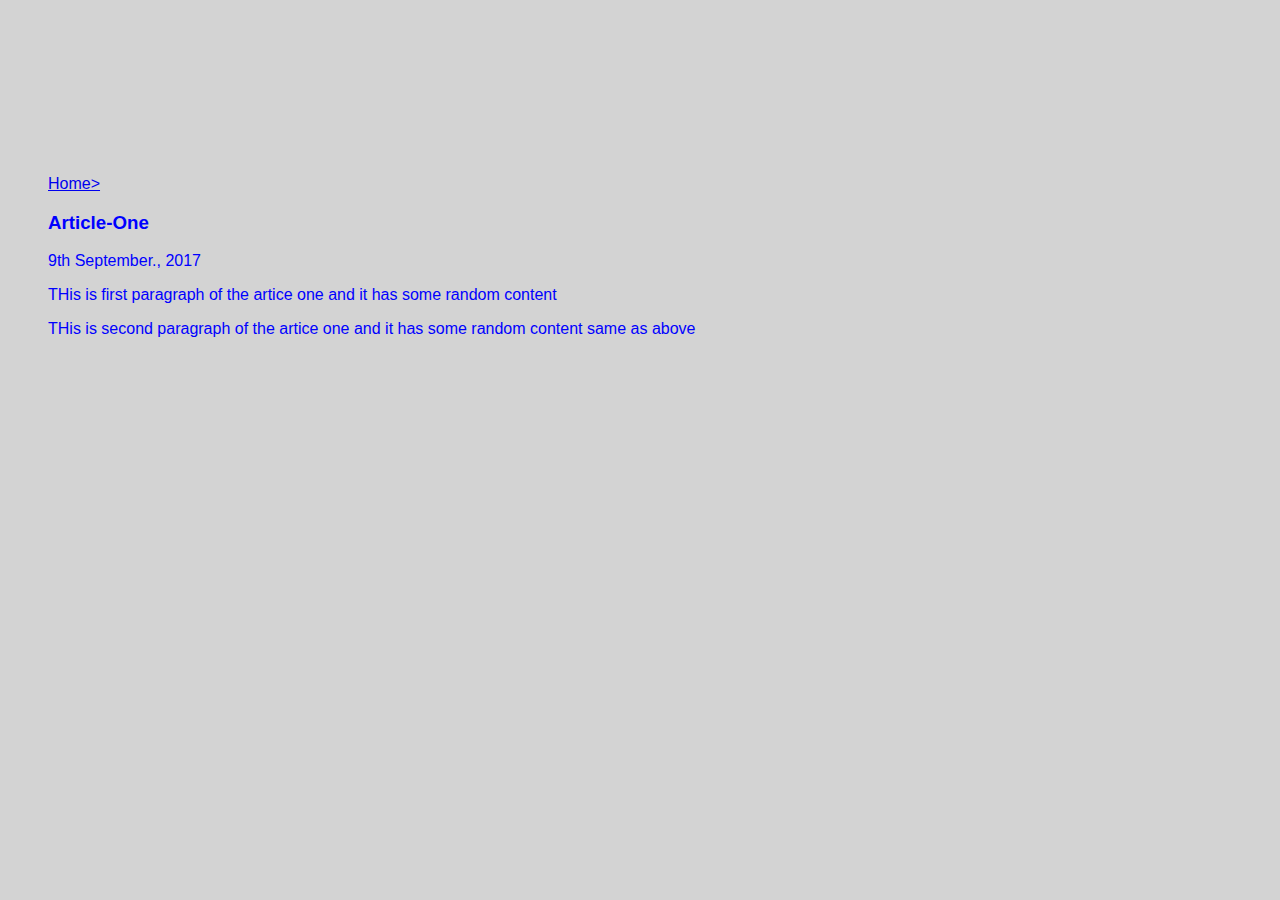
<file: ui/article-one.html>
<!doctype html>
<html>
    <head>
       <title>Article-One | PCSR |</title>
       <meta name="viewport" content="width-device-width, initial scale=1" />
       <link href="/ui/style.css" rel="stylesheet" />
    </head>
    <body>
        <div class="container">
        <div>
            <a href="/">Home></a>
        </div>
        <h3>
            Article-One
        </h3>
        <div>
            9th September., 2017
        </div>
        <p>THis is first paragraph of the artice one and it has some random content</p>
        <p>THis is second paragraph of the artice one and it has some random content same as above</p>
        </div>
    </body>
</html>
</file>
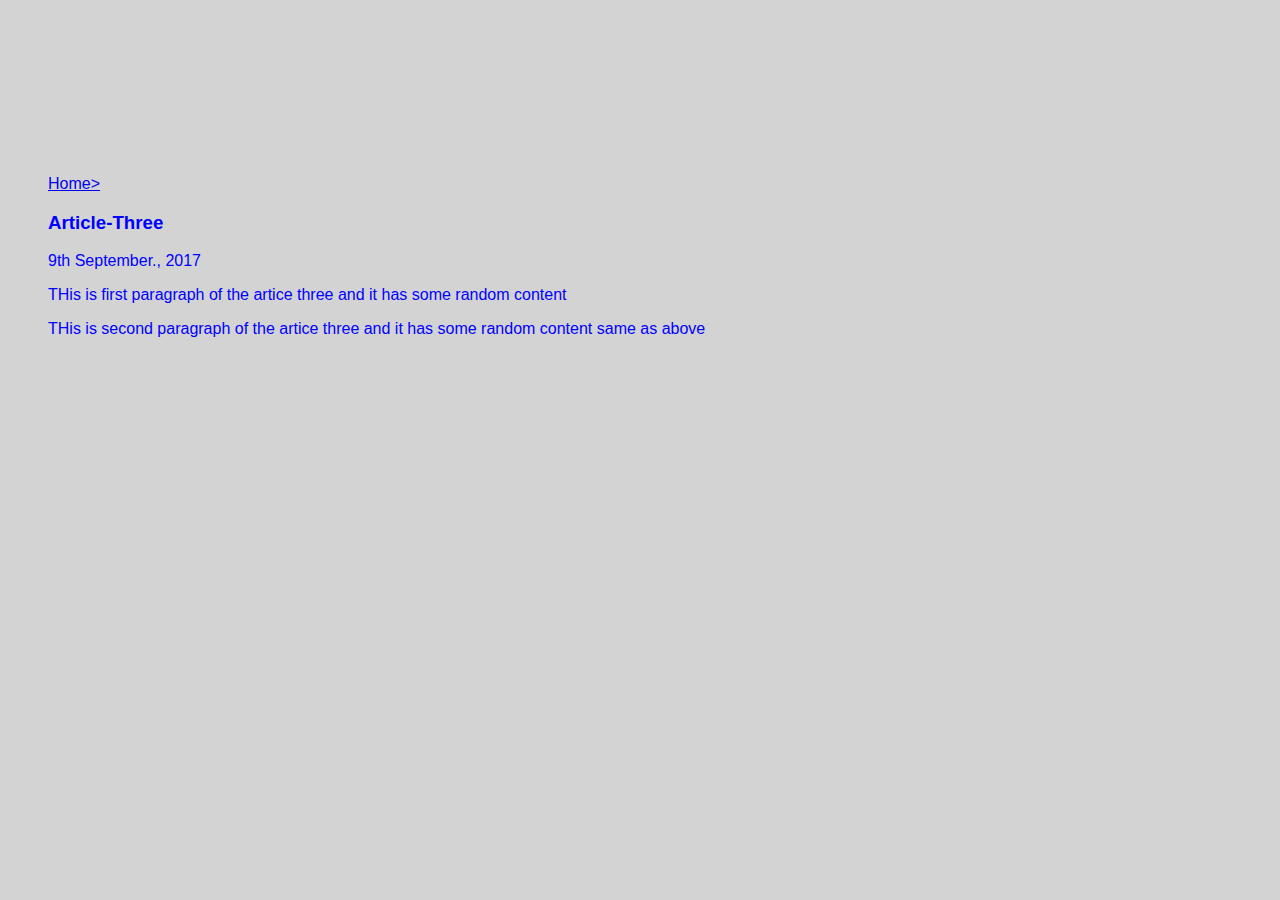
<file: ui/article-three.html>
<!doctype html>
<html>
    <head>
       <title>Article-Three | PCSR |</title>
       <meta name="viewport" content="width-device-width, initial scale=1" />
       <link href="/ui/style.css" rel="stylesheet" />
    </head>
    <body>
        <div class="container">
        <div>
            <a href="/">Home></a>
        </div>
        <h3>
            Article-Three
        </h3>
        <div>
            9th September., 2017
        </div>
        <p>THis is first paragraph of the artice three and it has some random content</p>
        <p>THis is second paragraph of the artice three and it has some random content same as above</p>
        </div>
    </body>
</html>
</file>
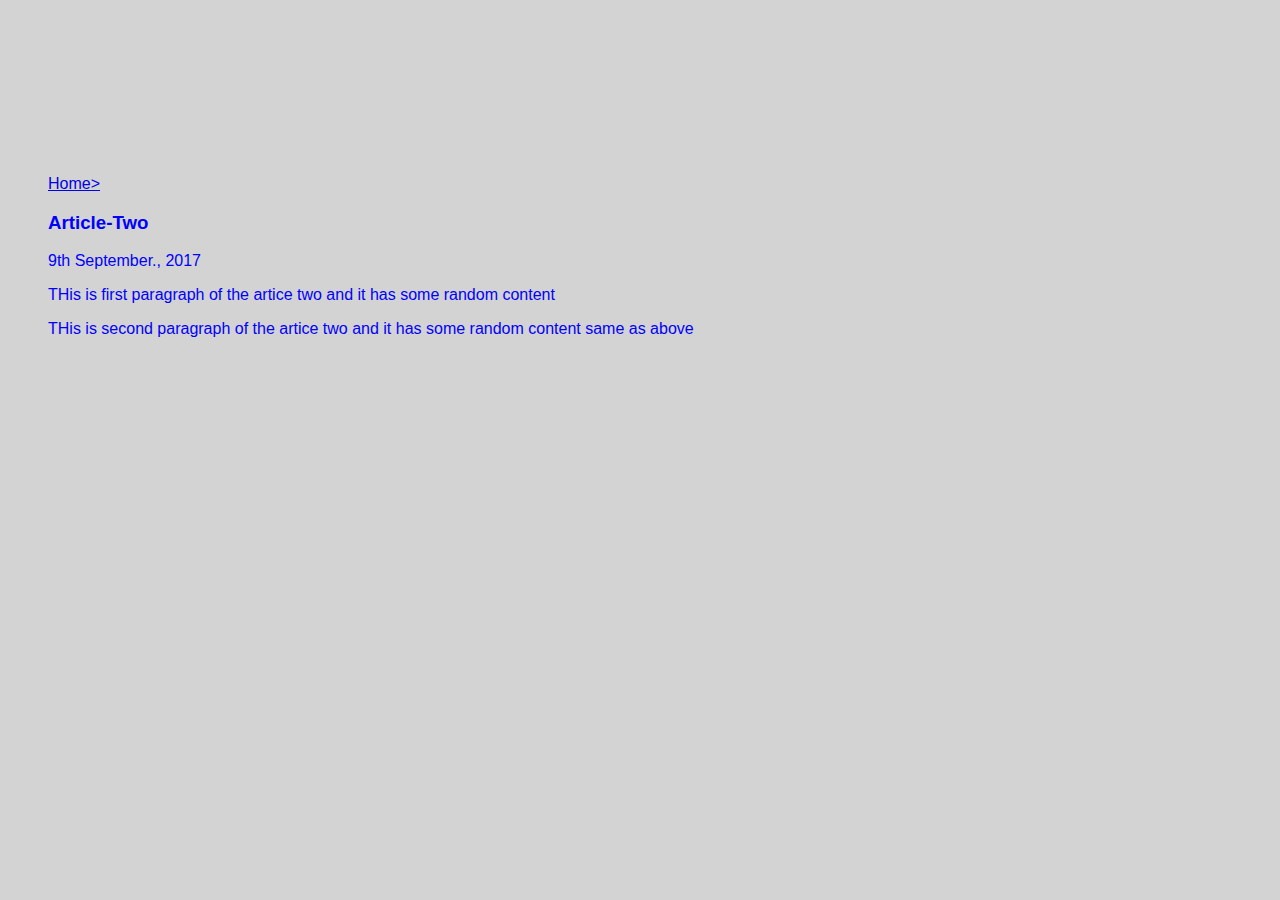
<file: ui/article-two.html>
<!doctype html>
<html>
    <head>
       <title>Article-Two | PCSR |</title>
       <meta name="viewport" content="width-device-width, initial scale=1" />
       <link href="/ui/style.css" rel="stylesheet" />
    </head>
    <body>
        <div class="container">
        <div>
            <a href="/">Home></a>
        </div>
        <h3>
            Article-Two
        </h3>
        <div>
            9th September., 2017
        </div>
        <p>THis is first paragraph of the artice two and it has some random content</p>
        <p>THis is second paragraph of the artice two and it has some random content same as above</p>
        </div>
    </body>
</html>
</file>
<file: ui/style.css>
body {
    font-family: sans-serif;
    background-color: lightgrey;
    margin-top: 75px;
}

.center {
    text-align: center;
}

.text-big {
    font-size: 300%;
}

.bold {
    font-weight: bold;
}

.img-medium {
    height: 200px;
}
.container{
max-width: 800px;
margin: 0px;
color: blue;
font-family: sans-serif;
padding-top: 100px;
padding-right: 40px;
padding-left: 40px;
}
</file>
